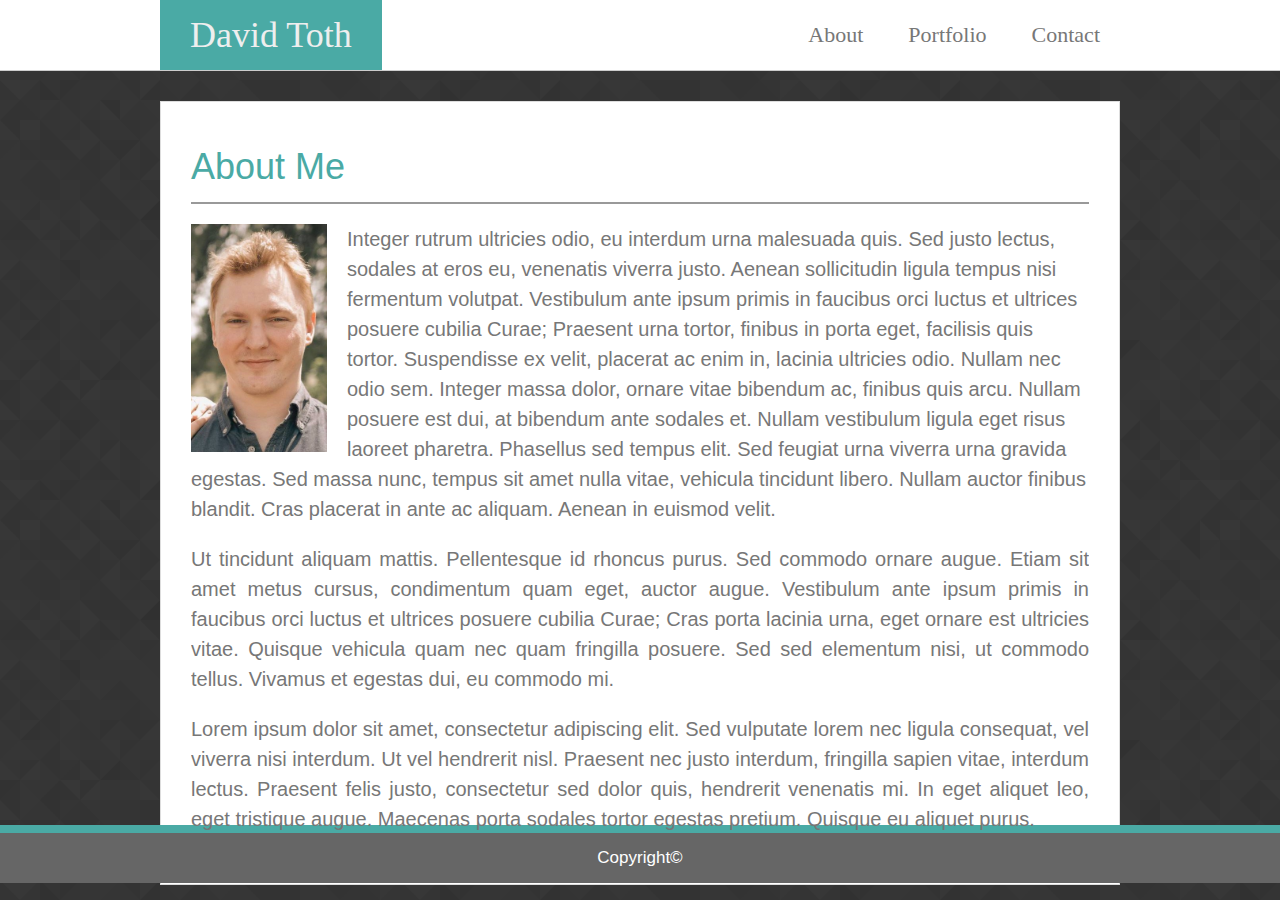
<file: index.html>
<!DOCTYPE html>
<html>
<head>
    <meta charset="utf-8">
    <meta http-equiv="X-UA-Compatible" content="IE=edge">
    <title>Page Title</title>
    <meta name="viewport" content="width=device-width, initial-scale=1">
    <link rel="stylesheet" type="text/css" href="assets/css/reset.css"/>
    <link rel="stylesheet" type="text/css" media="screen" href="assets/css/style.css">
</head>
<body>
    <div class="container">
        <header>
            <div class="header-container">
                <div id="name">
                    <h1>David Toth</h1>
                </div>
                <div class="links-container">
                    <div class="links">
                        <a href="index.html">About</a>
                    </div>
                    <div class="links">
                        <a href="portfolio.html">Portfolio</a>
                    </div>
                    <div class="links">
                        <a href="contact.html">Contact</a>
                    </div>
                </div>
            </div>
        </header>

        <div class="content-container">
            <h1 class="page-title">About Me</h1>
            <div class="clearfix" id="pic-and-paragraph">
                <img id="profile_picture" src="assets/images/profile_picture.jpg" alt="Picture of me" width="136px" height="228px"/>
                <p style="display: inline;">
                    Integer rutrum ultricies odio, eu interdum urna malesuada quis. Sed justo lectus, sodales at eros eu, 
                    venenatis viverra justo. Aenean sollicitudin ligula tempus nisi fermentum volutpat. Vestibulum ante 
                    ipsum primis in faucibus orci luctus et ultrices posuere cubilia Curae; Praesent urna tortor, finibus 
                    in porta eget, facilisis quis tortor. Suspendisse ex velit, placerat ac enim in, lacinia ultricies odio. 
                    Nullam nec odio sem. Integer massa dolor, ornare vitae bibendum ac, finibus quis arcu. Nullam posuere est dui, 
                    at bibendum ante sodales et. Nullam vestibulum ligula eget risus laoreet pharetra. Phasellus sed tempus 
                    elit. Sed feugiat urna viverra urna gravida egestas. Sed massa nunc, tempus sit amet nulla vitae, vehicula 
                    tincidunt libero. Nullam auctor finibus blandit. Cras placerat in ante ac aliquam. Aenean in euismod velit.
                </p>
            </div>
            <p>
                Ut tincidunt aliquam mattis. Pellentesque id rhoncus purus. Sed commodo ornare augue. Etiam sit amet metus cursus, 
                condimentum quam eget, auctor augue. Vestibulum ante ipsum primis in faucibus orci luctus et ultrices posuere 
                cubilia Curae; Cras porta lacinia urna, eget ornare est ultricies vitae. Quisque vehicula quam nec quam fringilla 
                posuere. Sed sed elementum nisi, ut commodo tellus. Vivamus et egestas dui, eu commodo mi.
            </p>
            <p>
                Lorem ipsum dolor sit amet, consectetur adipiscing elit. Sed vulputate lorem nec ligula consequat, vel viverra nisi 
                interdum. Ut vel hendrerit nisl. Praesent nec justo interdum, fringilla sapien vitae, interdum lectus. Praesent felis 
                justo, consectetur sed dolor quis, hendrerit venenatis mi. In eget aliquet leo, eget tristique augue. Maecenas porta 
                sodales tortor egestas pretium. Quisque eu aliquet purus.
            </p>
        </div>
    </div>

    <footer>
        <div id="copyright">
            Copyright©
        </div>
    </footer>
</body>
</html>
</file>
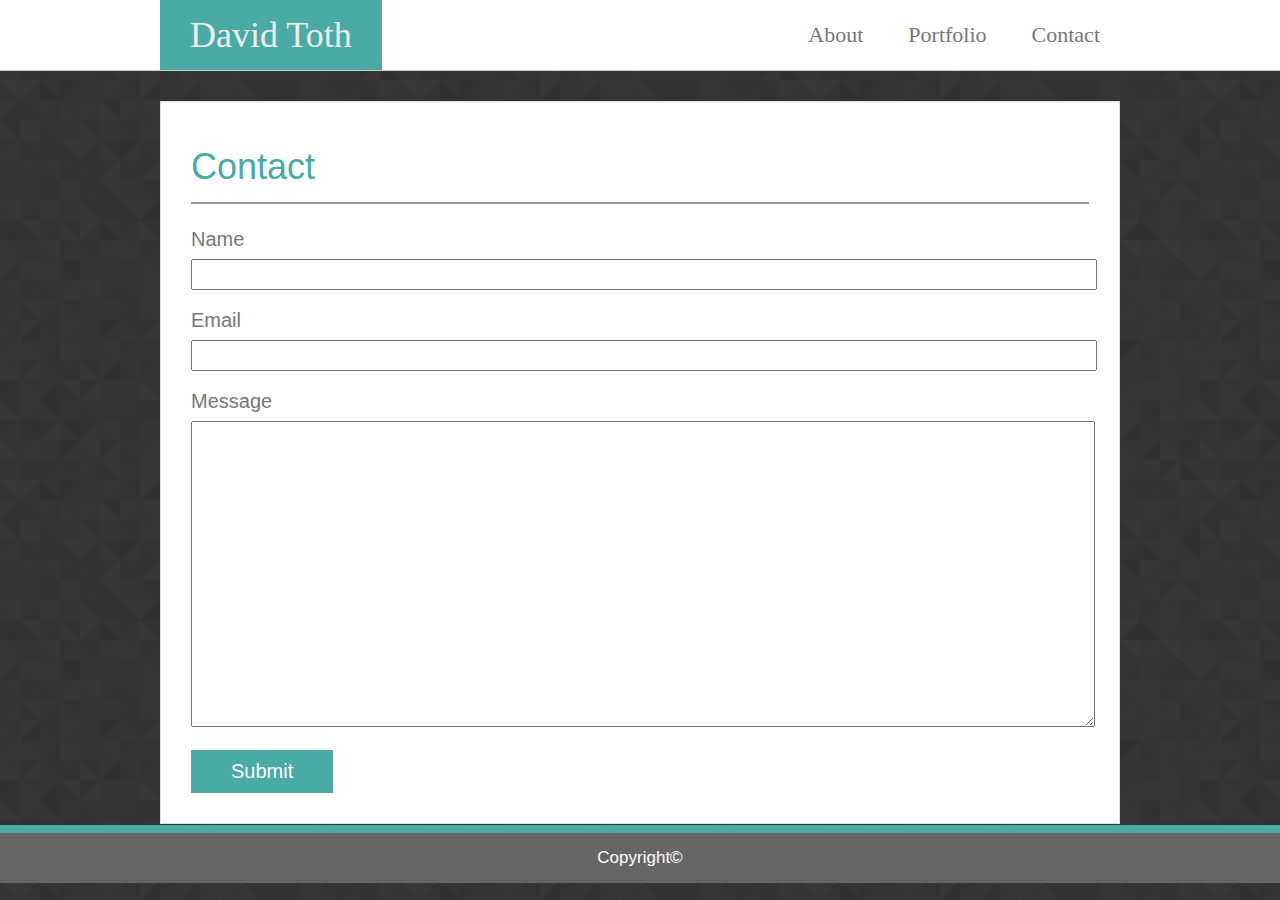
<file: contact.html>
<!DOCTYPE html>
<html>
<head>
    <meta charset="utf-8">
    <meta http-equiv="X-UA-Compatible" content="IE=edge">
    <title>Page Title</title>
    <meta name="viewport" content="width=device-width, initial-scale=1">
    <link rel="stylesheet" type="text/css" href="assets/css/reset.css"/>
    <link rel="stylesheet" type="text/css" media="screen" href="assets/css/style.css">
</head>
<body>
    <div class="container">
        <header>
            <div class="header-container">
                <div id="name">
                    <h1>David Toth</h1>
                </div>
                <div class="links-container">
                    <div class="links">
                        <a href="index.html">About</a>
                    </div>
                    <div class="links">
                        <a href="portfolio.html">Portfolio</a>
                    </div>
                    <div class="links">
                        <a href="contact.html">Contact</a>
                    </div>
                </div>
            </div>
        </header>

        <div class="content-container">
            <h1 class="page-title">Contact</h1>
            <form>
                Name<br>
                <input type="text" class="input" name="name">
                Email<br>
                <input type="text" class="input" name="email">
                Message<br>
                <textarea class="input" id="contact-message" name="message"></textarea>
                <input type="submit" value="Submit" class="button">
            </form>
        </div>
    </div>

    <footer>
        <div id="copyright">
            Copyright©
        </div>
    </footer>
</body>
</html>
</file>
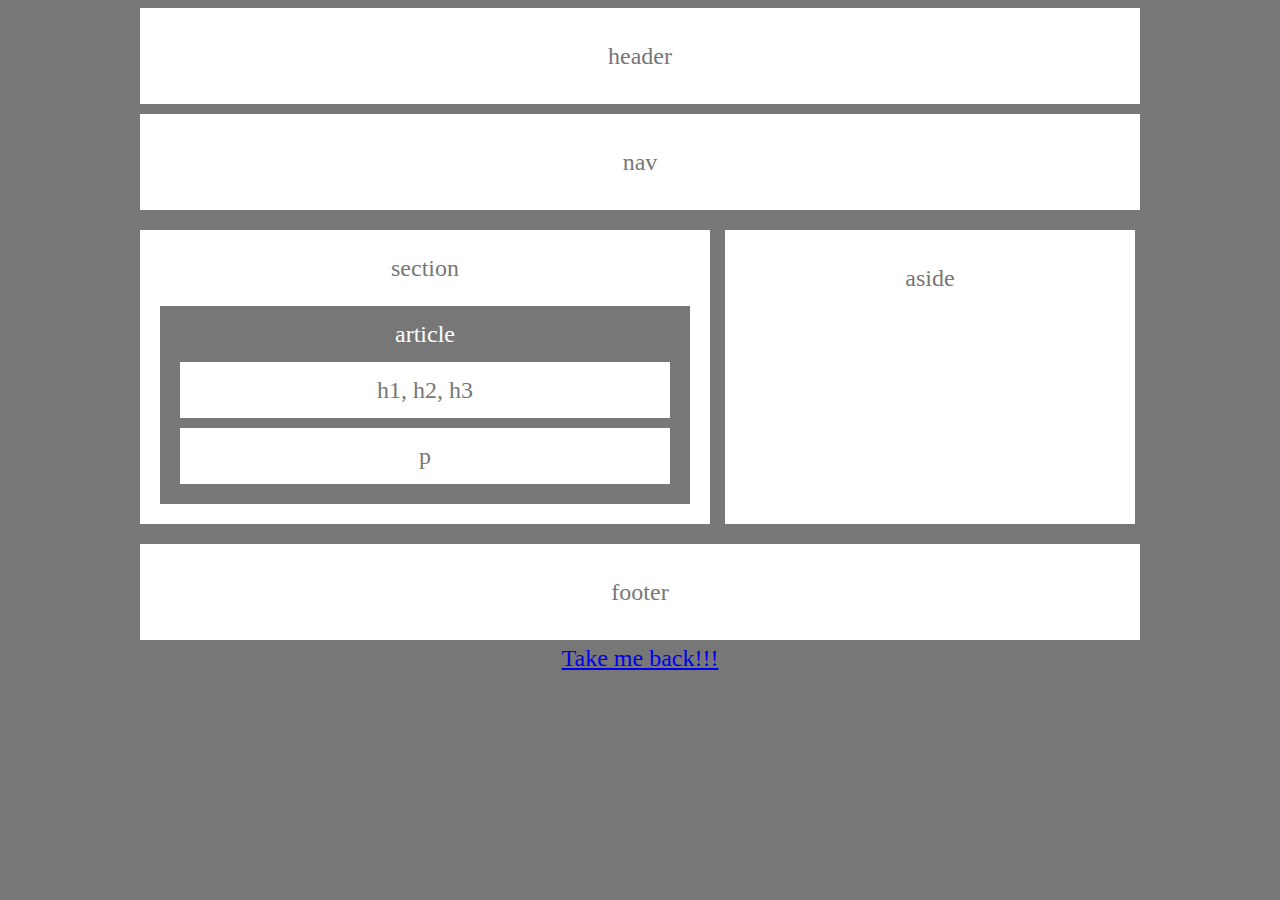
<file: easy.html>
<!DOCTYPE html>
<html>
<head>
    <meta charset="utf-8">
    <meta http-equiv="X-UA-Compatible" content="IE=edge">
    <title>Page Title</title>
    <meta name="viewport" content="width=device-width, initial-scale=1">
    <link rel="stylesheet" type="text/css" href="assets/css/easy.css">
</head>
<body>
    <div id="totalWidth">
        <header class="whiteBox">
            header
        </header>

        <div id="nav" class="whiteBox">
            nav
        </div>

        <div class="row">
            <section>
                section
                <div id="article">
                    article
                    <div class="articleContents">
                        h1, h2, h3
                    </div>
                    <div class="articleContents">
                        p
                    </div>
                </div>
            </section>

            <div id="aside" class="whiteBox clearfix">
                aside
            </div>
        </div>

        <footer class="whiteBox">
            footer
        </footer>

        <a href="portfolio.html">Take me back!!!</a>
    </div>
</body>
</html>
</file>
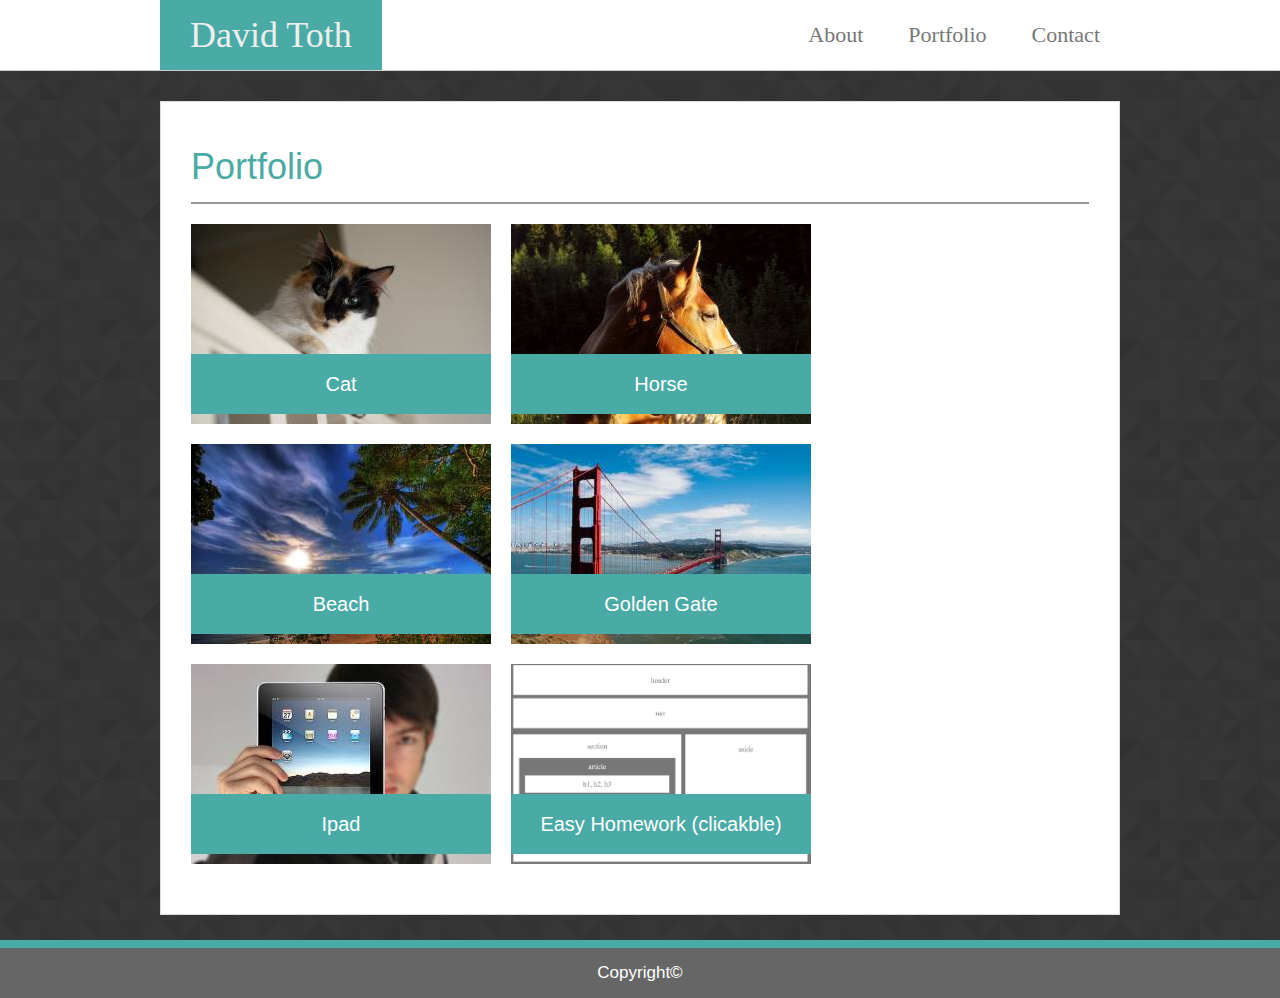
<file: portfolio.html>
<!DOCTYPE html>
<html>
<head>
    <meta charset="utf-8">
    <meta http-equiv="X-UA-Compatible" content="IE=edge">
    <title>Page Title</title>
    <meta name="viewport" content="width=device-width, initial-scale=1">
    <link rel="stylesheet" type="text/css" href="assets/css/reset.css"/>
    <link rel="stylesheet" type="text/css" media="screen" href="assets/css/style.css">
</head>
<body>
    <div class="container">
        <header>
            <div class="header-container">
                <div id="name">
                    <h1>David Toth</h1>
                </div>
                <div class="links-container">
                    <div class="links">
                        <a href="index.html">About</a>
                    </div>
                    <div class="links">
                        <a href="portfolio.html">Portfolio</a>
                    </div>
                    <div class="links">
                        <a href="contact.html">Contact</a>
                    </div>
                </div>
            </div>
        </header>

        <div class="content-container clearfix">
            <h1 class="page-title">Portfolio</h1>
            <div class="img-pair">
                <div class="portfolio-img">
                    <img src="assets/images/cat.jpg" alt="Picture of a cat"/>
                    <div class="img-banner">Cat</div>
                </div>
                <div class="portfolio-img">
                    <img src="assets/images/horse.jpg" alt="Picture of a horse"/>
                    <div class="img-banner">Horse</div>
                </div>
            </div>
            <div class="img-pair">
                <div class="portfolio-img">
                    <img src="assets/images/beach.jpg" alt="Picture of a beach"/>
                    <div class="img-banner">Beach</div>
                </div>
                <div class="portfolio-img">
                    <img src="assets/images/goldengate.jpg" alt="Picture of the Golden Gate Bridge"/>
                    <div class="img-banner">Golden Gate</div>
                </div>
            </div>
            <div class="img-pair">
                <div class="portfolio-img">
                    <img src="assets/images/ipad.jpg" alt="Picture of an Ipad"/>
                    <div class="img-banner">Ipad</div>
                </div>
                <div class="portfolio-img">
                    <img src="assets/images/easyHomework.PNG" alt="Picture of my homework" width="300px" height="200px"/>
                    <a href="easy.html"><span id="easy-link"></span></a>
                    <div class="img-banner">Easy Homework (clicakble)</div>
                </div>
            </div>
        </div>
    </div>

    <footer>
        <div id="copyright">
            Copyright©
        </div>
    </footer>
</body>
</html>
</file>
<file: assets/css/style.css>
html {
    height: 100%;
    margin: 0;
}

body {
    color: #777777;
    margin: 0;
    height: 100%;
    font-family: Arial, Helvetica, sans-serif;
    background-image: url("../images/prism.png");
    font-size: 20px;
    line-height: 150%;
}

header {
    background-color: #ffffff;
    font-family: Georgia, 'Times New Roman', Times, serif;
    width: 100%;
    border-style: solid;
    border-width: 0 0 1px 0;
    border-color: #cccccc;
    margin-bottom: 30px;
}

footer {
    background-color: #666666;
    height: 50px;
    border-style: solid;
    border-color: #4aaaa5;
    border-width: 8px 0 0 0; 
    margin-top: -75px;
    color: #ffffff;
    font-size: 17px;
    display: flex;
    justify-content: center;
    align-items: flex-end;
}

h1 {
    font-size: 36px;
}

.links a {
    text-decoration: none;
    color: #777777;
}

p {
    overflow: auto;
    text-align: justify;
    margin-bottom: 20px;
}

.links {
    display: inline-block;
    font-size: 22px;
    padding: 20px;
}

.header-container {
    background-color: #ffffff;
    width: 100%;
    max-width: 960px;
    margin: 0 auto;
    display: flex;
}

.content-container {
    box-sizing: border-box;
    border-style: solid;
    border-color: #dddddd;
    border-width: 1px;
    background-color: #ffffff;
    width: 100%;
    max-width: 960px;
    margin: 0 auto 100px;
    padding: 30px;
}

.links-container{
    margin-left: auto;
}

.button {
    padding: 10px 40px;
    color: #ffffff;
    background: #4aaaa5;
    border: none;
    font-size: 20px;
    font-family: Arial, Helvetica, sans-serif;
}

#name {
    color: #eee;
    background-color: #4aaaa5;
    padding: 0 30px;
    display: flex;
    align-items: center;
}

.container {
    min-height: 100%;
}

.input {
    width: 100%;
    height: 25px;
    margin: 5px 0 15px 0;
}

.page-title {
    color: #4aaaa5;
    padding: 20px 0 20px 0;
    border-style: inset;
    border-width: 0 0 2px 0;
    border-color: #999999;
    margin: 0 0 20px 0;
}

.img-pair {
    display: flex;
}

.portfolio-img{
    float: left;
    display: flex;
    margin: 0 20px 20px 0;
    position: relative;
    text-align: center;
    color: #ffffff;
}

.img-banner {
    background-color: #4aaaa5;
    position: absolute;
    top: 80%;
    left: 50%;
    transform: translate(-50%, -50%);
    padding: 15px 0;
    width: 100%;
}

#easy-link {
    position: absolute;
    top: 80%;
    left: 50%;
    transform: translate(-50%, -50%);
    padding: 15px 0;
    width: 100%;
    z-index: 1;
}

#profile_picture {
    float: left;
    margin-right: 20px;
    display:inline;
}

#pic-and-paragraph {
    margin-bottom: 20px;
}

#copyright {
    margin-bottom: 10px;
}

#contact-message {
    height: 300px;
}

.clearfix::after{
    content: "";
    display: block;
    clear: both;
}
</file>
<file: assets/css/easy.css>
header {
    margin-bottom: 10px;
}

body {
    background-color: #777;
    font-size: 24px;
    text-align: center;
    line-height: 150%;
}

footer {
    clear: both;
}

.whiteBox {
    color: #777;
    background-color: #fff;
    padding: 30px;
}

#totalWidth {
    width: 1000px;
    margin: 0 auto;
}

#aside {
    width: 35%;
    float: right;
    margin: 20px 0 20px 0;
}

#article {
    background-color: #777;
    color: #fff;
    padding: 10px;
    margin-top: 20px;
}

.articleContents {
    margin: 10px;
    color: #777;
    background-color: #fff;
    padding: 10px;
}

section {
    color: #777;
    background-color: #fff;
    width: 53%;
    float: left;
    padding: 20px;
    margin: 20px 15px 20px 0;
}

.clearfix::after {
    content: "";
    display: block;
    clear: both;
}

.row {
    display: flex;
}
</file>
